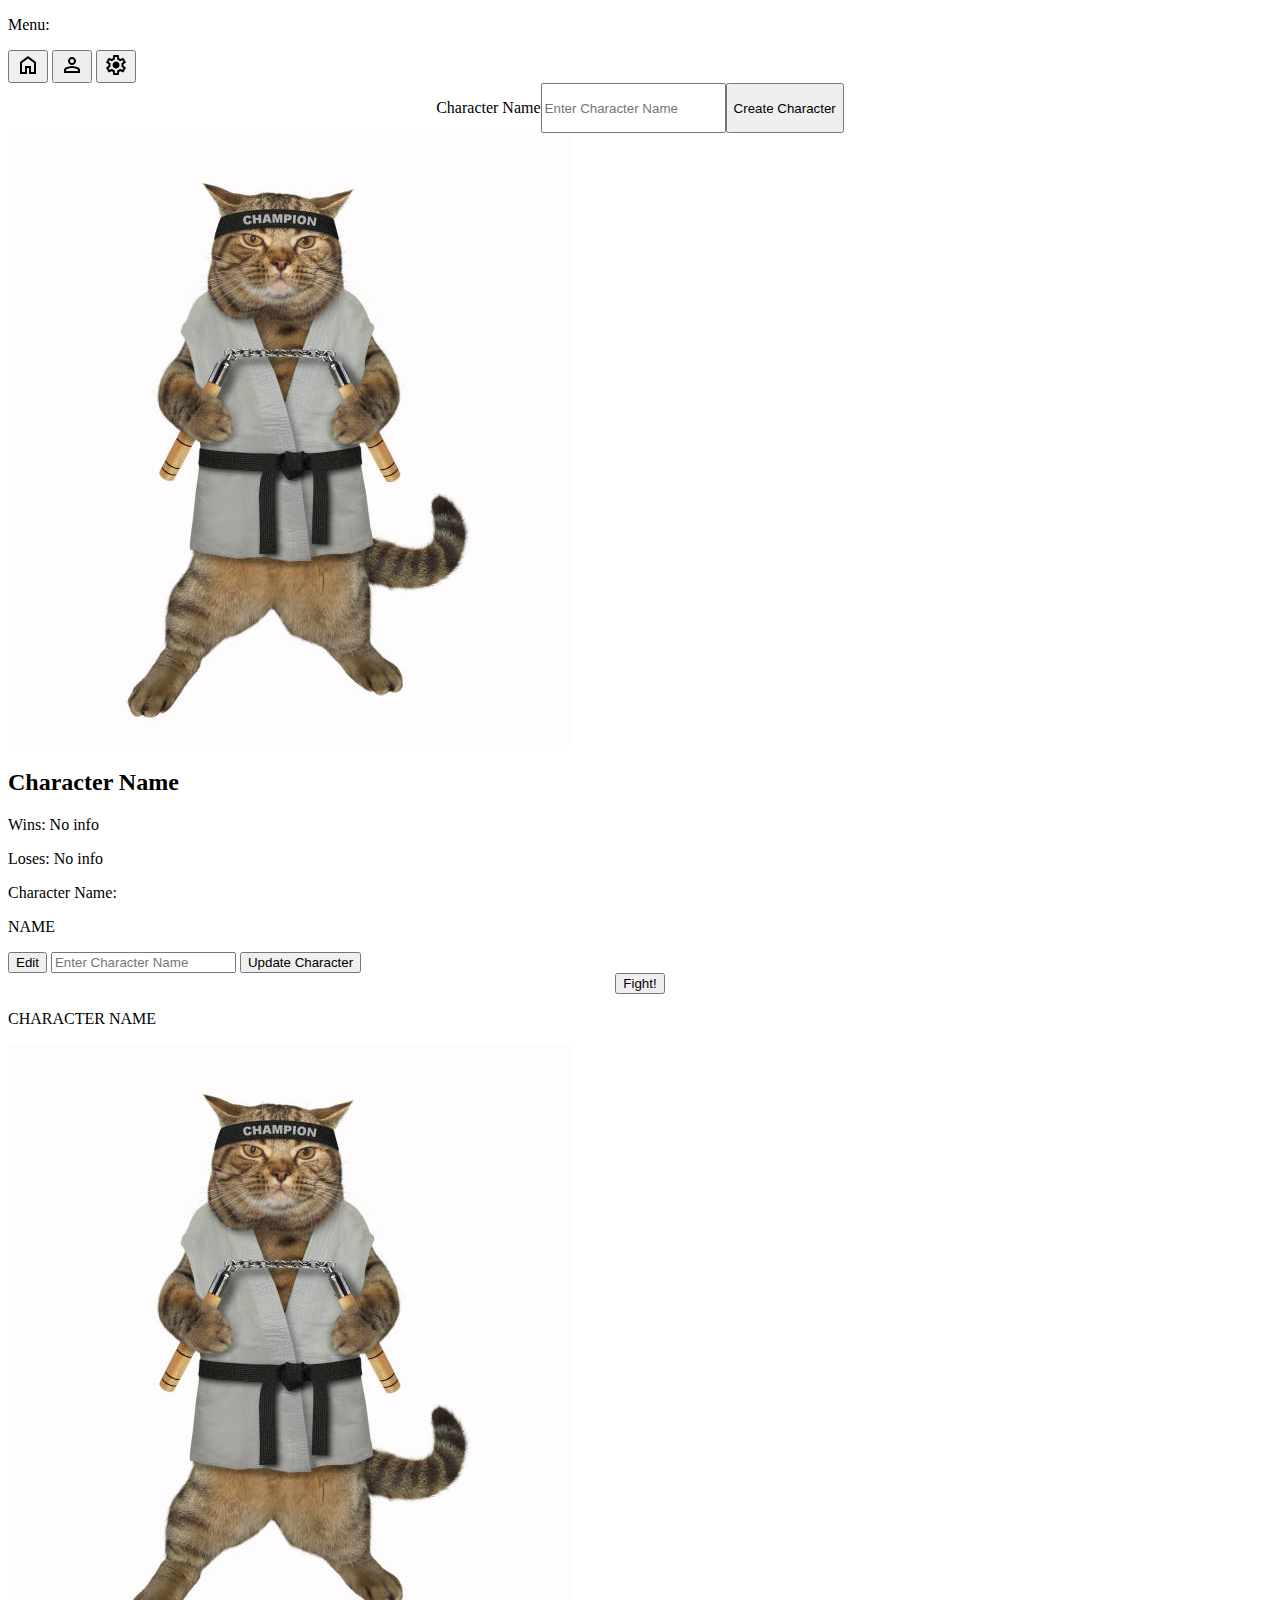
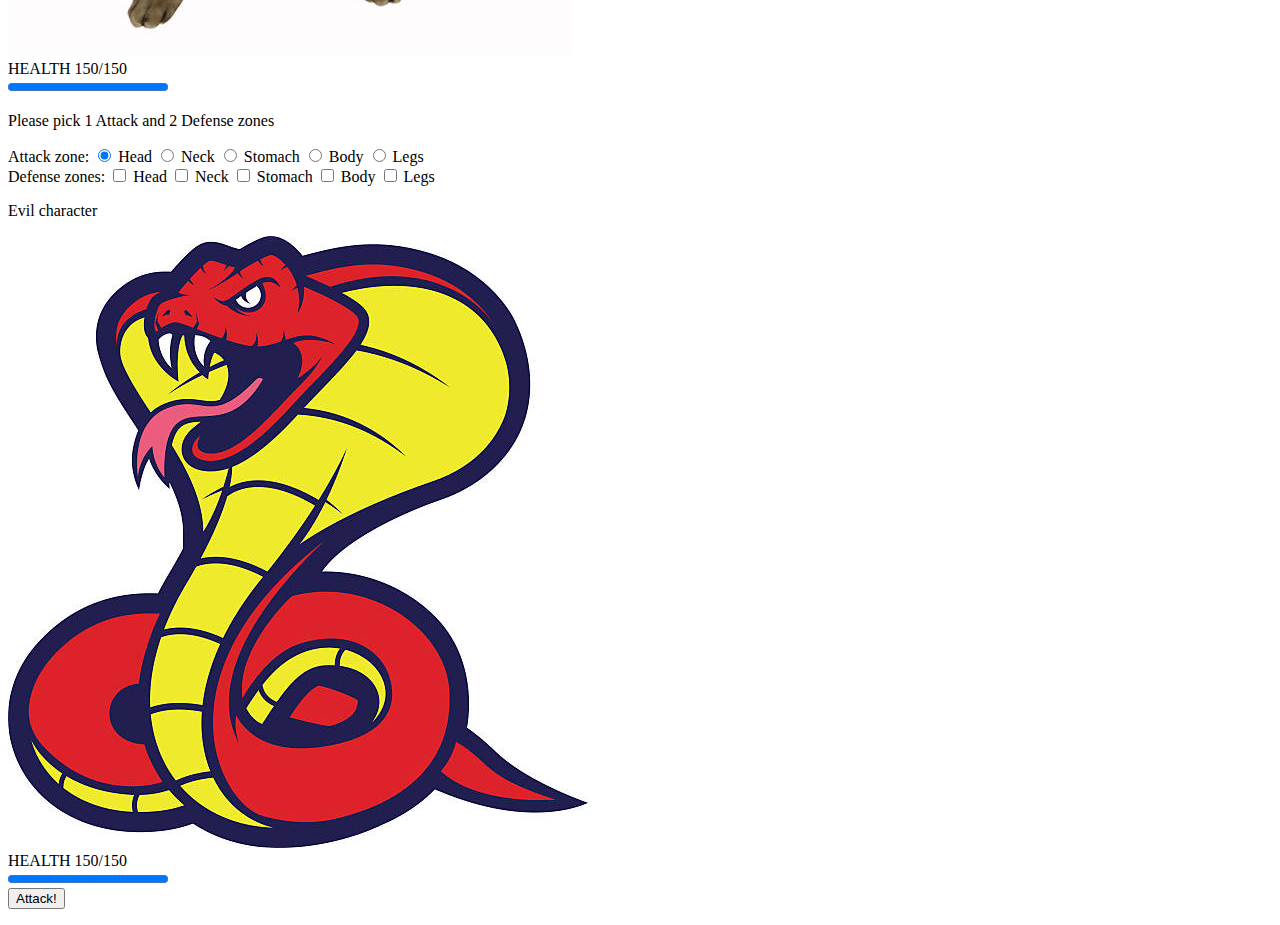
<file: index.html>
<!DOCTYPE html>
<html lang="en">
  <head>
    <meta charset="UTF-8" />
    <meta name="viewport" content="width=device-width, initial-scale=1.0" />
    <title>Not a fight club</title>
    <link rel="stylesheet" href="css/styles.css" />
    <script src="js/script.js" defer></script>
  </head>
  <body>
    <header class="hidden">
      <div class="container-header">
      <p>Menu:</p>
      <div class="header-buttons">
        <button id="home-btn">
          <img src="assets/svg/home.svg" alt="Home button" draggable="false"/>
        </button>
              <button id="character-btn">
          <img src="assets/svg/character.svg" alt="Character button" draggable="false"/>
              </button>
              <button id="settings-btn">
          <img src="assets/svg/settings.svg" alt="Settings button" draggable="false"/>
              </button>
            </div>
            </div>
      <div class="separator"></div>
    </header>
    <main>
      <div class="container register hidden screen">
        <p>Character Name</p>
        <input
          type="text"
          id="character-name"
          placeholder="Enter Character Name"
          class="input-character-name-field"
        />
        <button id="create-character-btn" class="save-btn">
          Create Character
        </button>
      </div>
      <div class="container-character-page hidden screen">
        <div>
          <img
            src="assets/characters/cat-fighter.jpg"
            alt="Character Image"
            class="character-image"
          />
        </div>
        <div class="character-statistics">
          <h2 id="character-name-statistics">Character Name</h2>
          <p id="statistics-wins">Wins: No info</p>
          <p id="statistics-loses">Loses: No info</p>
        </div>
      </div>
      <div class="container-settings hidden screen">
          <p>Character Name:</p>
          <p id="settings-character-name">NAME</p>
          <button id="edit-character-btn" class="save-btn">
            Edit</button>
          <input type="text" id="settings-character-name-input"  placeholder="Enter Character Name" class="hidden input-character-name-field"></input>
          <button id="save-character-btn" class="save-btn hidden">
            Update Character</button>
      </div>
      </div>
     
      <div class="container start-fight hidden screen">
        <button id="fight-btn">Fight!</button>
      </div>
      <div class="fight-page hidden screen">
        <div class="container-fight-page">
        <div class="container-fight-element">
          <p class="my-character-name">CHARACTER NAME</p>
          <img
            src="assets/characters/cat-fighter.jpg"
            alt="Character Image"
            class="character-image my-character-image"
          />
          <div id="my-health-bar-text">HEALTH 150/150</div>
          <progress class="health-bar" id="my-health" value="150" max="150"></progress>
        </div>
        <div class="container-fight-element">
          <p class="fighting-intructions">
            Please pick 1 Attack and 2 Defense zones
          </p>
          <div class="fight-selections">
          <div class="fight-radio-buttons">Attack zone:
          <input type="radio" name="attack-zone" id="attack-head" value="head" checked>
          <label for="attack-head">Head</label>
          <input type="radio" name="attack-zone" id="attack-neck" value="neck">
          <label for="attack-neck">Neck</label>
          <input type="radio" name="attack-zone" id="attack-stomach" value="stomach">
          <label for="attack-stomach">Stomach</label>
          <input type="radio" name="attack-zone" id="attack-body" value="body">
          <label for="attack-body">Body</label>
          <input type="radio" name="attack-zone" id="attack-legs" value="legs">
          <label for="attack-legs">Legs</label>
          </div>
          <div class="fight separator"></div>
          <div class="fight-radio-buttons">Defense zones:
            <input type="checkbox" name="defense-zone" id="defense-head" value="head">
          <label for="defense-head">Head</label>
          <input type="checkbox" name="defense-zone" id="defense-neck" value="neck">
          <label for="defense-neck">Neck</label>
          <input type="checkbox" name="defense-zone" id="defense-stomach" value="stomach">
          <label for="defense-stomach">Stomach</label>
          <input type="checkbox" name="defense-zone" id="defense-body" value="body">
          <label for="defense-body">Body</label>
          <input type="checkbox" name="defense-zone" id="defense-legs" value="legs">
          <label for="defense-legs">Legs</label>
          </div>
          </div>
        </div>
        <div class="container-fight-element">
          <p class="rival-name">Evil character</p>
          <img
            src="assets/characters/snake-fighter.jpg"
            alt="Rival Image"
            class="character-image rival"
          />
          <div id="rival-health-bar-text">HEALTH 150/150</div>
          <progress class="health-bar" id="rival-health" value="150" max="150"></progress>
        </div>
              </div>
      <div class="attack-btn">
        <button id="attack-btn">Attack!</button>
        <p id="attack-error-msg"></p>
        </div>
        <div class="separator"></div>
      <div id="fight-progress-text"></div>
</div>
    </main>
  </body>
</html>
</file>
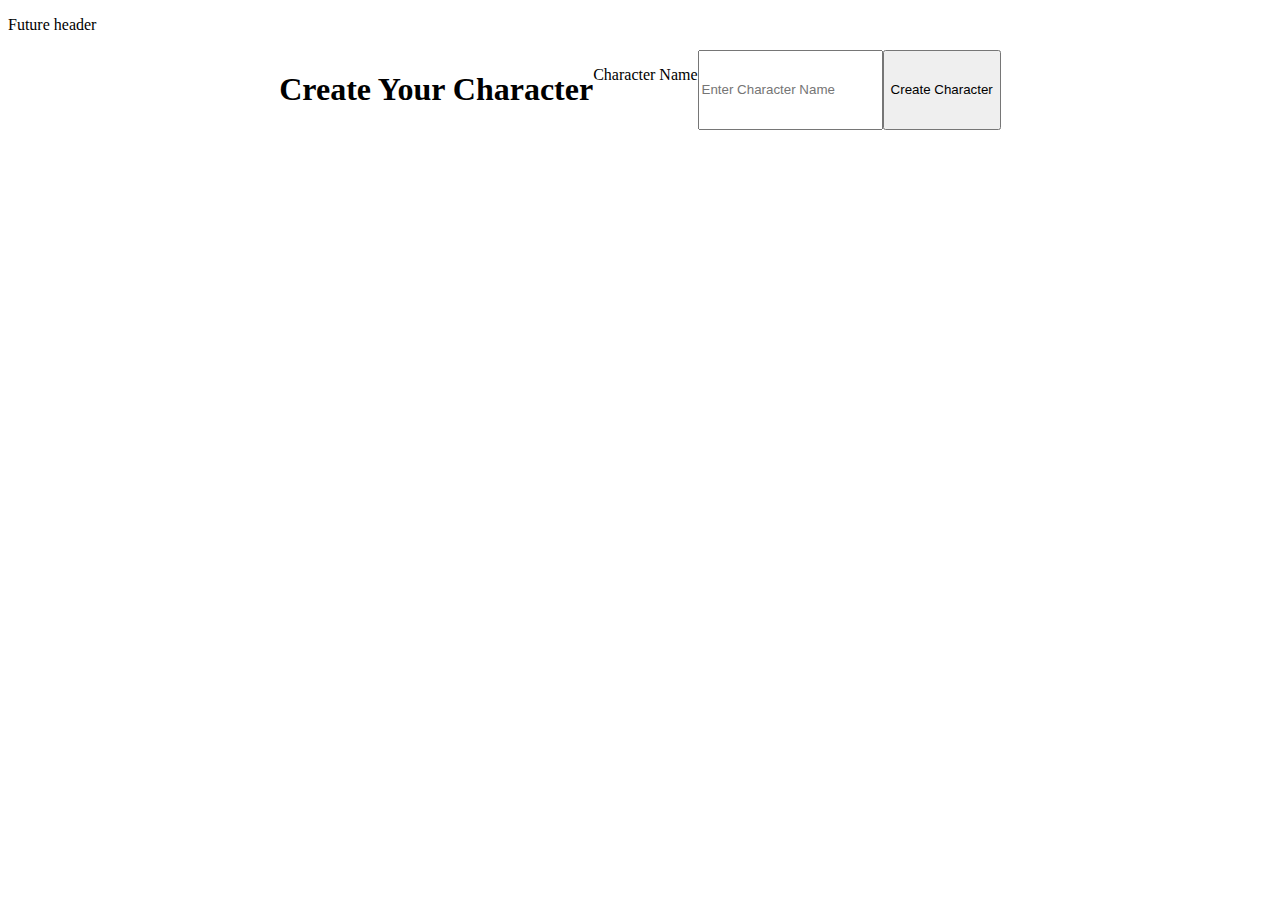
<file: register.html>
<!DOCTYPE html>
<html lang="en">
  <head>
    <meta charset="UTF-8" />
    <meta name="viewport" content="width=device-width, initial-scale=1.0" />
    <title>Not a fight club</title>
    <link rel="stylesheet" href="css/styles.css" />
  </head>
  <body>
    <header>
      <p>Future header</p>
    </header>
    <main>
      <div class="container">
        <h1>Create Your Character</h1>
        <p>Character Name</p>
        <input
          type="text"
          id="character-name"
          placeholder="Enter Character Name"
          class="input-character-name-field"
        />
        <button id="create-character-btn" class="save-btn">
          Create Character
        </button>
      </div>
    </main>
  </body>
</html>
</file>
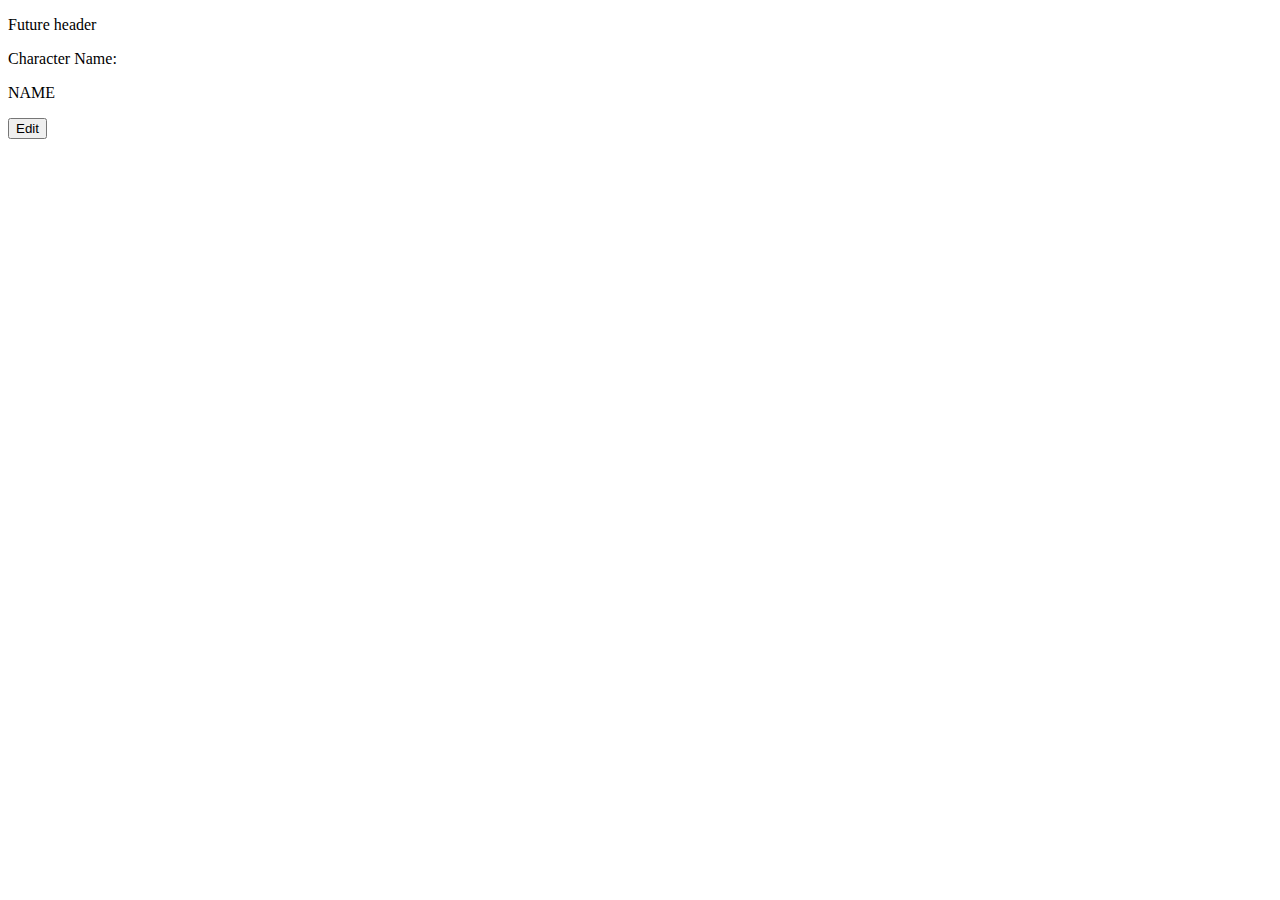
<file: settings.html>
<!DOCTYPE html>
<html lang="en">
  <head>
    <meta charset="UTF-8" />
    <meta name="viewport" content="width=device-width, initial-scale=1.0" />
    <title>Not a fight club</title>
    <link rel="stylesheet" href="css/styles.css" />
  </head>
  <body>
    <header>
      <p>Future header</p>
    </header>
    <main>
      <div class="container-settings">
          <p>Character Name:</p>
          <p>NAME</p>
          <button id="edit-character-btn" class="save-btn">
            Edit
      </div>
    </main>
  </body>
</html>
</file>
<file: css/styles.css>
.container {
  display: flex;
  justify-content: center;
}
</file>
